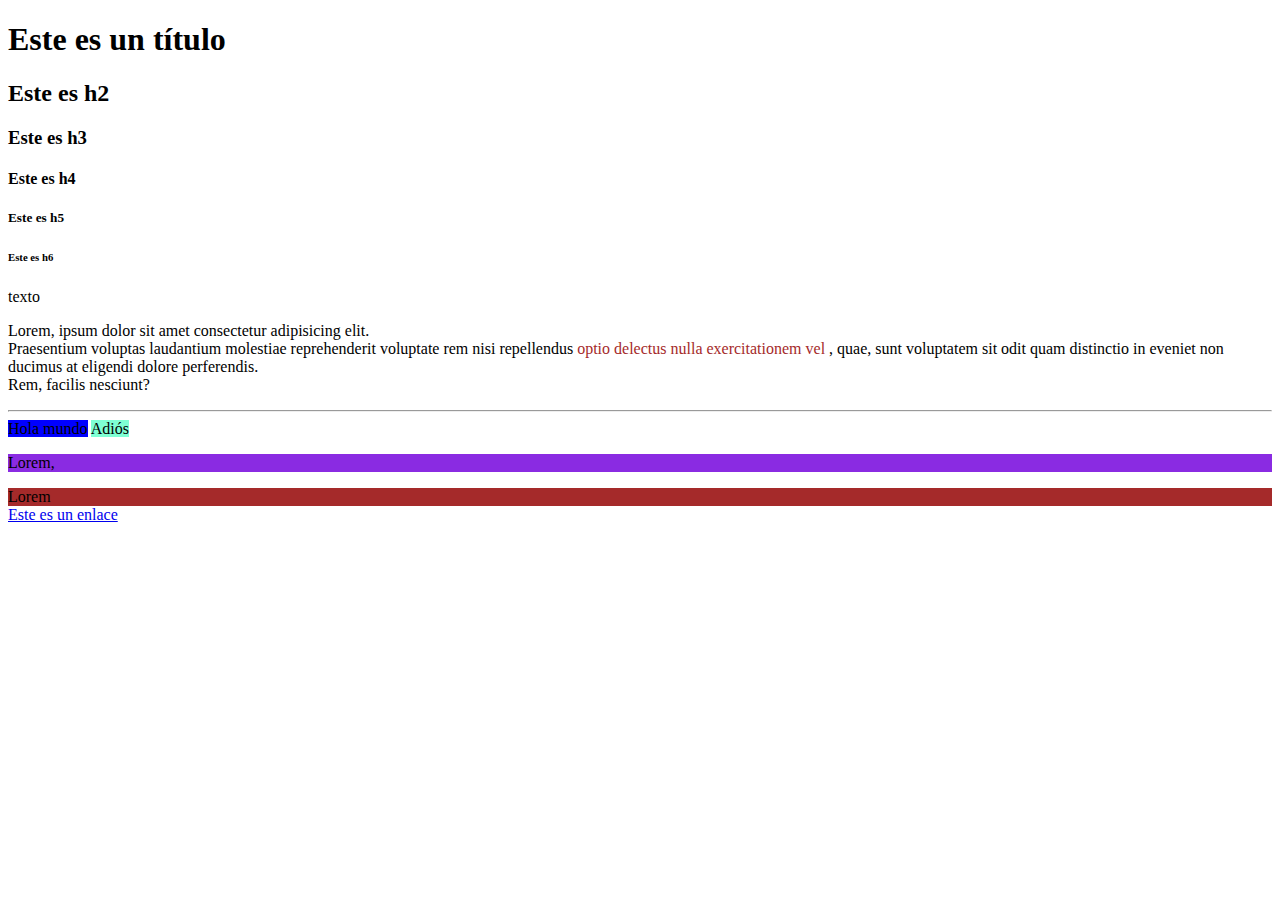
<file: index.html>
<!DOCTYPE html>
<html lang="es">
<head>
    <title>Mi página </title>
</head>
<body>
    <h1>Este es un título</h1>
    <h2>Este es h2</h2>
    <h3>Este es h3</h3>
    <h4>Este es h4</h4>
    <h5>Este es h5</h5>
    <h6>Este es h6</h6>

    <p>texto</p>
    <p>Lorem, ipsum dolor sit amet consectetur adipisicing elit. <br /> Praesentium voluptas laudantium molestiae reprehenderit voluptate rem nisi repellendus<span style= "color: brown"> optio delectus nulla exercitationem vel </span>
        , quae, sunt voluptatem sit odit quam distinctio in eveniet non ducimus at eligendi dolore perferendis. <br /> Rem, facilis nesciunt?
    </p>
    <hr />
<!-- una línea -->
<!-- un comentario
de muchas
líneas -->

<!-- Mi numero de tarjeta es
xxxx -->
        <span style="
        background-color: blue">Hola mundo</span>
        <span style="
        background-color: aquamarine">Adiós</span>
        <!-- En bloque -->
        <div style="background-color:blueviolet"><p>Lorem,</p>
        </div>
        <div style="background-color: brown;">Lorem</div>

        <a target="_blank" href="https://www.google.comI">Este es un enlace
        </a>
    </div>
</body> 
</html>
</file>
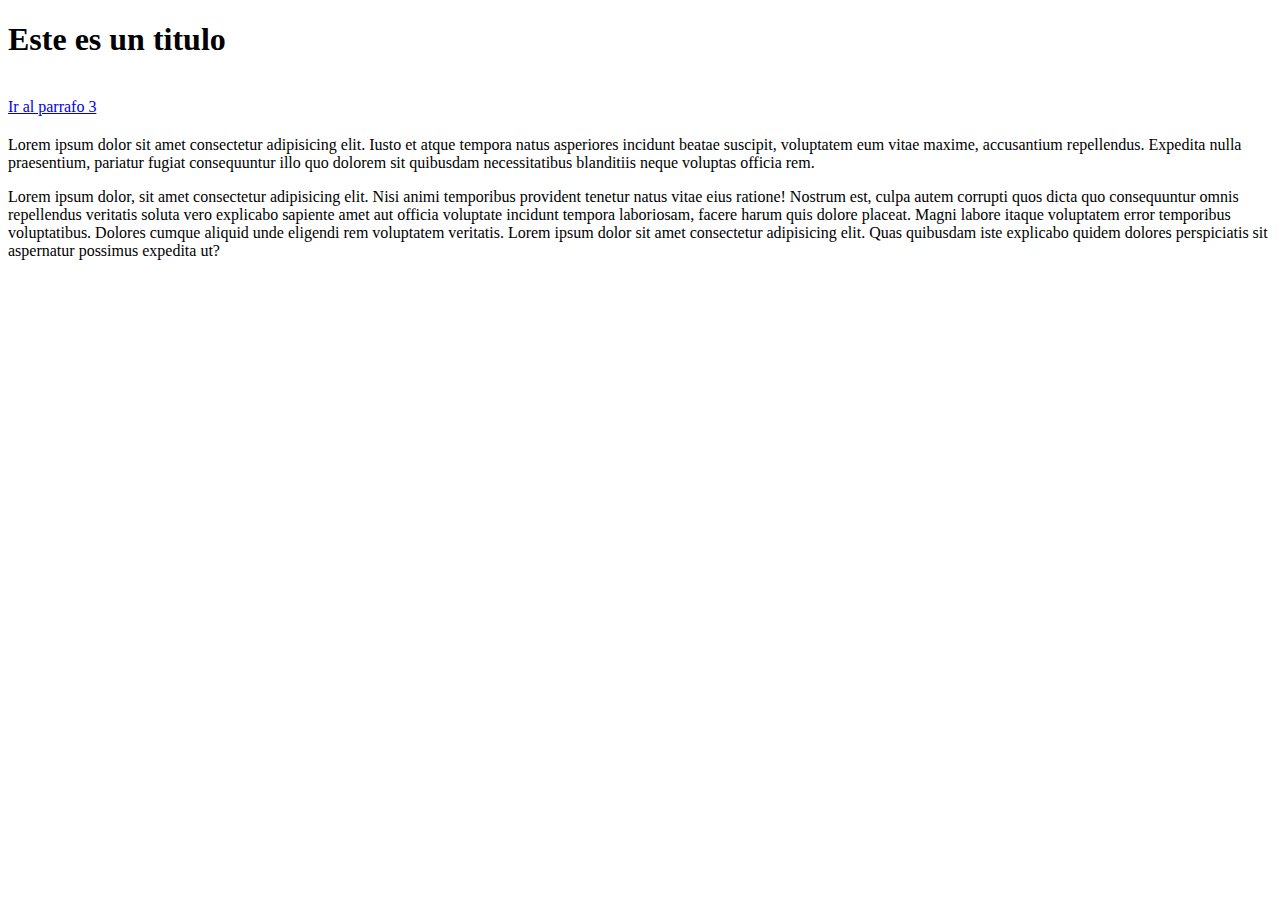
<file: repaso.html>
<!DOCTYPE html>
<html lang="es">
<head>
    <meta />
    <title> Repaso html</title>
</head>
<body>
    <h1>Este es un titulo</h1>
    <br />
    <a href="parrafo">Ir al parrafo 3</a>
    <br />

</body>



<h2></h2>
<p id="parrafo">
    Lorem ipsum dolor sit amet consectetur adipisicing elit. Iusto et atque tempora natus asperiores incidunt beatae suscipit, voluptatem eum vitae maxime, accusantium repellendus. Expedita nulla praesentium, pariatur fugiat consequuntur illo quo dolorem sit quibusdam necessitatibus blanditiis neque voluptas officia rem.
</p>
<p>
    Lorem ipsum dolor, sit amet consectetur adipisicing elit. Nisi animi temporibus provident tenetur natus vitae eius ratione! Nostrum est, culpa autem corrupti quos dicta quo consequuntur omnis repellendus veritatis soluta vero explicabo sapiente amet aut officia voluptate incidunt tempora laboriosam, facere harum quis dolore placeat. Magni labore itaque voluptatem error temporibus voluptatibus. Dolores cumque aliquid unde eligendi rem voluptatem veritatis. Lorem ipsum dolor sit amet consectetur adipisicing elit. Quas quibusdam iste explicabo quidem dolores perspiciatis sit aspernatur possimus expedita ut?
</p>
</body>
</html>
</file>
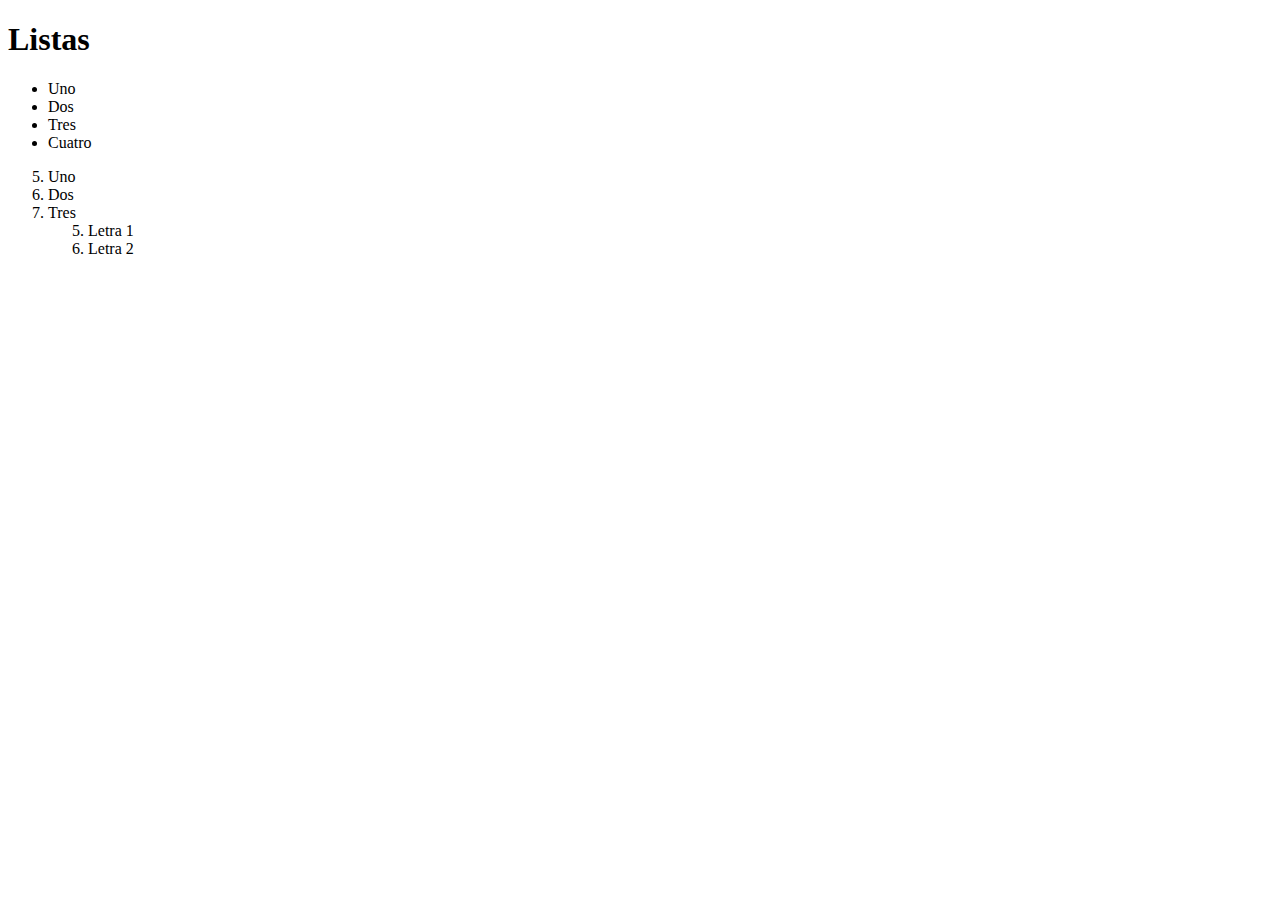
<file: listas/listas.html>
<!DOCTYPE html>
<html lang="es">
    <head>
        <meta charset="UTF-8" />
        <meta http-equiv="X-UA-Compatible" content="IE=edge"/>
        <meta name="viewport" content="width=device-width, initial-scale=1.0"/>
        <title>Document</title>
    </head>
    <body>
        <h1>Listas</h1>
    </head>
    <body>
        <!--Lista no ordenados-->
        <ul>
            <li>Uno</li>
            <li>Dos </li>
            <li>Tres</li>
            <li>Cuatro</li>
        </ul>
        <!--Listas Ordenas-->
        <ol start="5">
            <li>Uno</li>
            <li>Dos</li>
            <li>Tres</li>
            <ol start= "5" style="list-style-type: ; lower-alpha">
            <li>Letra 1</li>
            <li>Letra 2</li>
            </ol>
        </ol>
    </body>

</html>
</file>
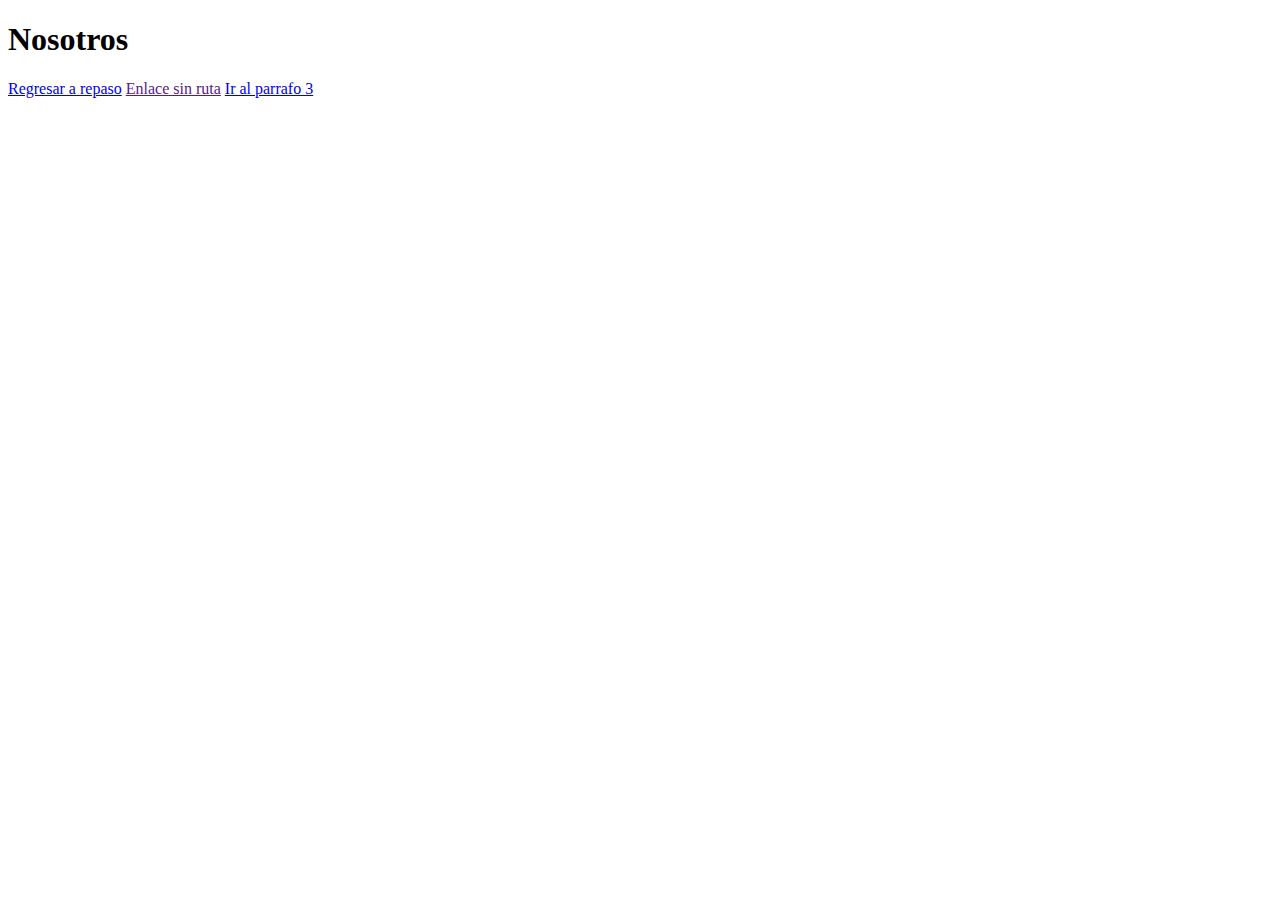
<file: nosotros/nosotros.html>
<!DOCTYPE html>
<html lang="es"
    <head>
        <meta charset="UTF-8" />
        <meta http-equiv="X-UA-Compatible" content="IE=edge"/>
        <meta name="viewport" content="width=device-width, initial-scale=1.0"/>
        <title>Document</title>
    </head>
    <body>
        <h1>Nosotros</h1>
        <a href="repaso.html">Regresar a repaso</a>
        <a href="">Enlace sin ruta</a>

        <a href="../repaso.html#parrafo">Ir al parrafo 3</a>
    </body>
    </html>
</file>
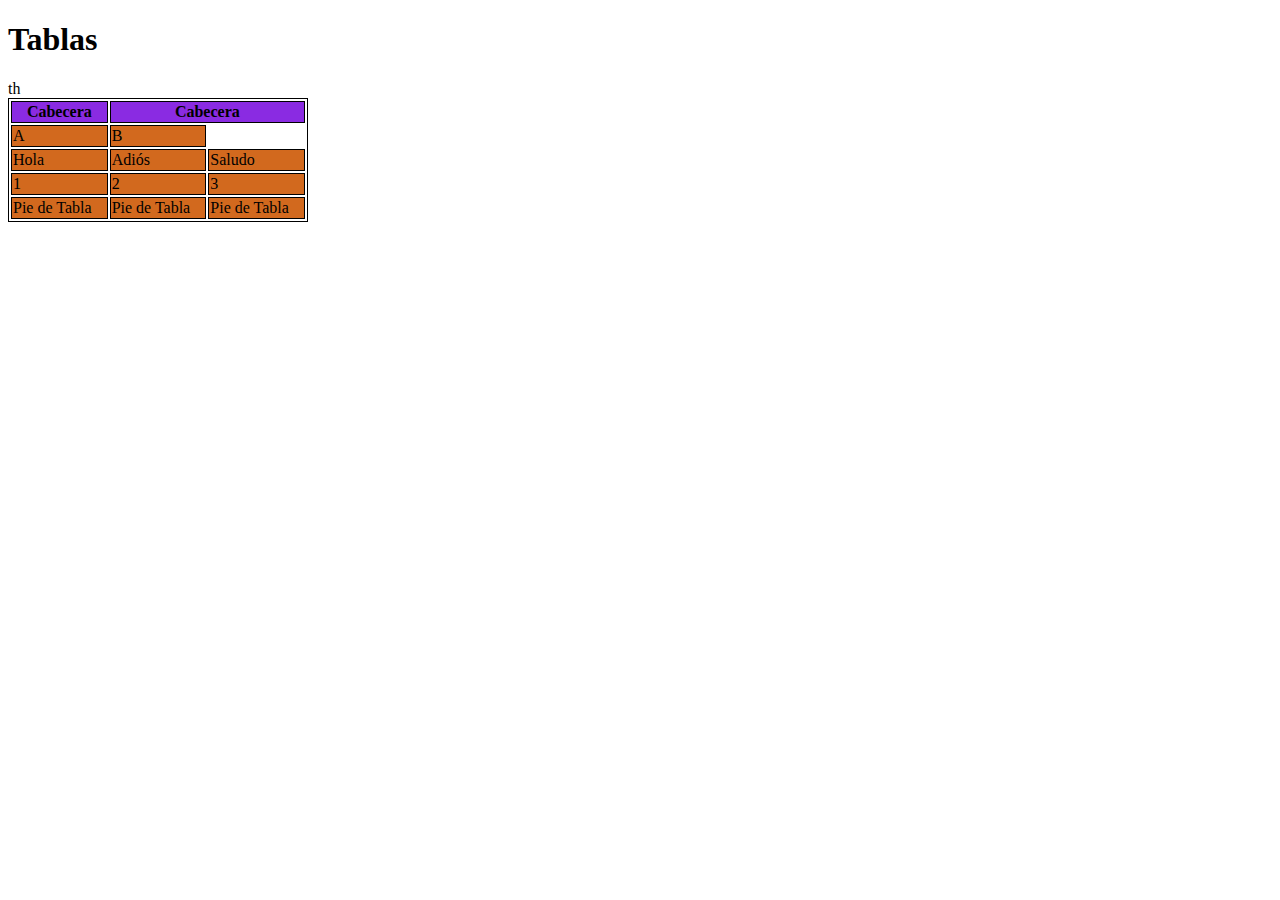
<file: Tablas-html/tablas.html>
<!DOCTYPE html>
<html lang="es">
    <head>
        <meta charset="UTF-8"/>
        <link rel="stylesheet" href="assets/css/tablas.css" type="text/css"/>
        <title>Tablas</title>
        <!--colspan y rowspan-->
    </head>
    <body>
        <h1>Tablas</h1>
        th
        <table> 
            <thead>
                <!-- tr crea una fila en la tabla-->
                <tr>
                    <!--th nos permite ver algo texto etc. Es cabecera de tabla -->
                    <th> Cabecera  </th>
                    <th colspan="2"> Cabecera </th>
                </tr>
                <!--tbody y tfoot-->
            </thead>
                <tbody>
                    <tr>
                        <td>A</td>
                        <td>B</td>
                    </tr>
                    <tr>
                        <td>Hola</td>
                        <td>Adiós</td>
                        <td>Saludo</td>
                    </tr>
                    <tr>
                        <td>1</td>
                        <td>2</td>
                        <td>3</td>
                    </tr>
                    </tbody>
                    <tfoot>
                        <tr>
                            <td>Pie de Tabla</td>
                            <td>Pie de Tabla</td>
                            <td>Pie de Tabla</td>
                        </tr>
                    </tfoot>
                </tbody>
        </table>
        <!--VER COMO AGREGAR ICONOS DE GOOGLE-->
            </script>
    </body>
</html>
</file>
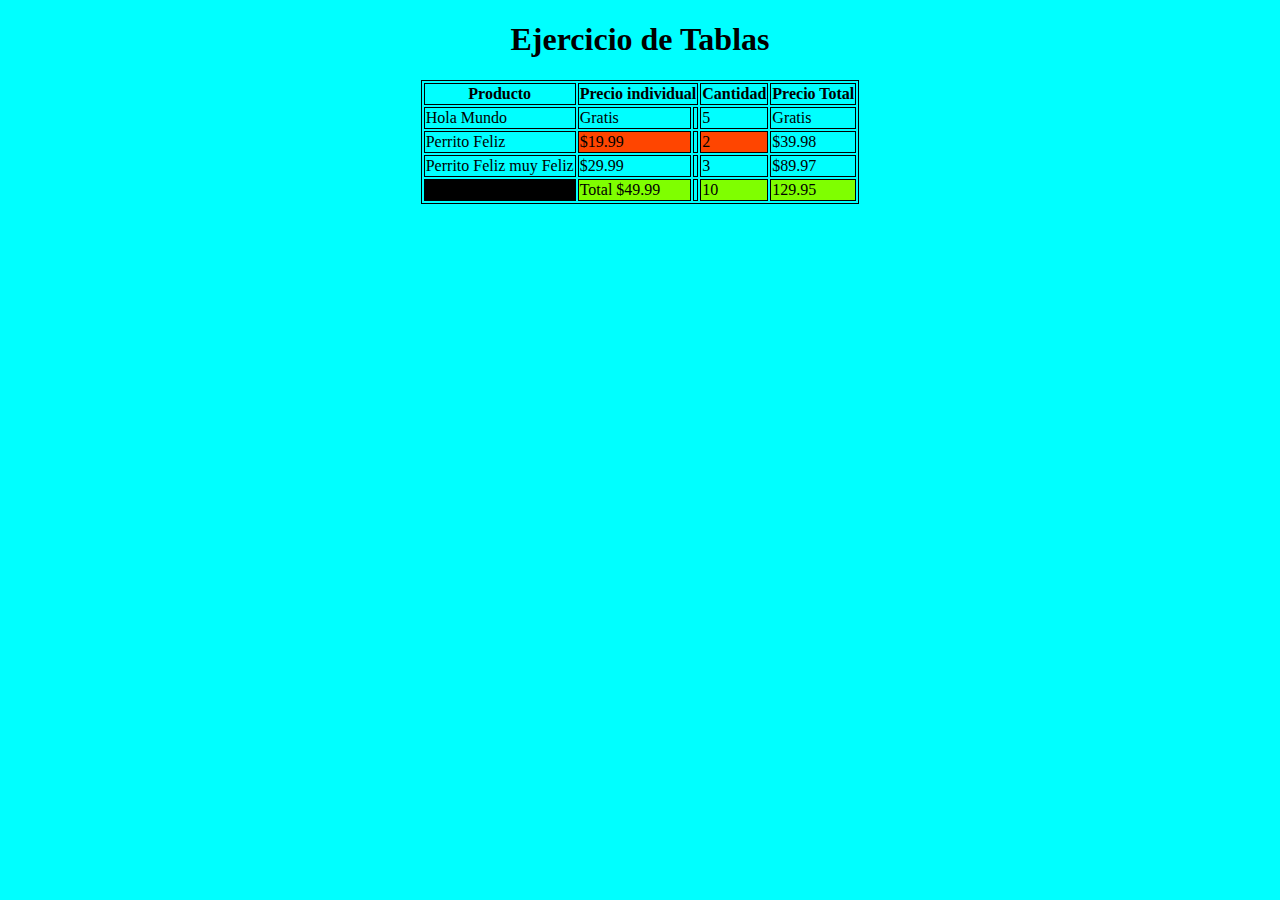
<file: Tablas-html/assets/css/ejercicio1-tablas.html>
<!DOCTYPE html>
<html lang="es">
    <head>
        <meta charset="UTF-8"/>
        <link rel="stylesheet" href="ejercicio1-tablas.css" type="text/css"/>
        <title>Tablas</title>
        <!--colspan y rowspan-->
    </head>
    <body>
        <h1>Ejercicio de Tablas</h1>

        <table> 
            <thead>
                <!-- tr crea una fila en la tabla-->
                <tr>
                    <!--th nos permite ver algo texto etc. Es cabecera de tabla -->
                    <th> Producto  </th>
                    <th colspan="2"> Precio individual </th>
                    
                    <th>Cantidad</th>
                    <th>Precio Total</th>
                </tr>
                <!--tbody y tfoot-->
            </thead>
                <tbody>
                    <tr>
                        <td>Hola Mundo</td>
                        <td class="fuente">Gratis</td>
                        <td></td>
                        <td>5</td>
                        <td>Gratis</td>
                    </tr>
                    <tr>
                        <td>Perrito Feliz</td>
                        <td class="naranja">$19.99</td>
                        <td>
                        </td>
                        <td class="naranja">2</td>
                        <td>$39.98</td>
                    </tr>
                    <tr>
                        <td>Perrito Feliz muy Feliz</td>
                        <td>$29.99</td>
                        <td></td>
                        <td>3</td>
                        <td>$89.97</td>
                    </tr>
                    </tbody>
                    <tfoot>
                        <tr>
                            <td class="negro"></td>
                            <td class="verde">Total $49.99</td>
                            <td></td>
                            <td class="verde">10</td>
                            <td class="verde">129.95</td>
                        </tr>
                    </tfoot>
                </tbody>
        </table>
    </body>
</html>
</file>
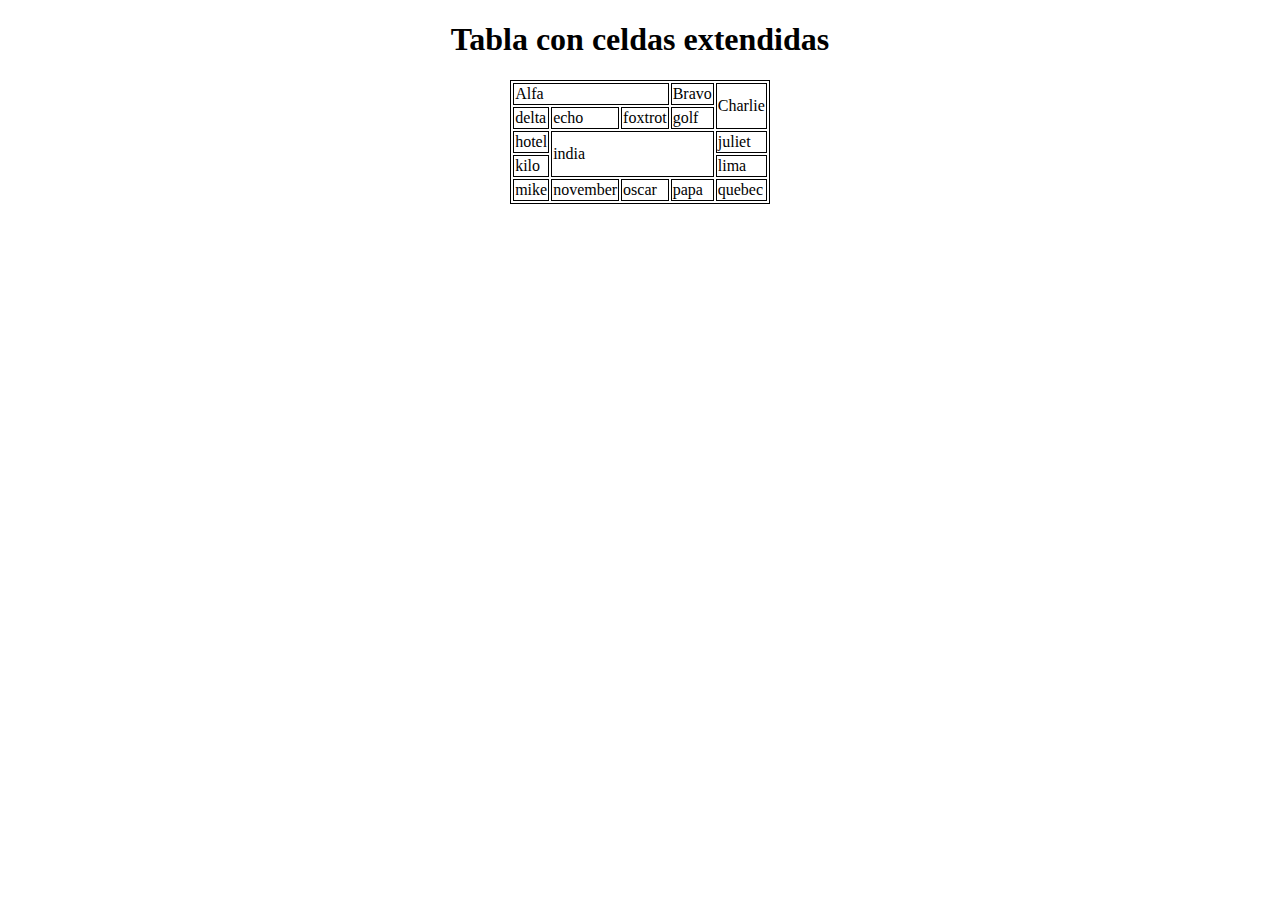
<file: Tablas-html/assets/css/ejercicio2-tablas.html>
<!DOCTYPE html>
<html lang="es">
    <head>
        <meta charset="UTF-8"/>
        <link rel="stylesheet" href="ejercicio2-tablas.css" type="text/css"/>
        <title>Tablas</title>
        <!--colspan y rowspan-->
    </head>
    <body>
        <h1>Tabla con celdas extendidas</h1>

        <table> 
            <thead>
                <tbody>
                <!-- tr crea una fila en la tabla-->
                <tr>
                    <!--th nos permite ver algo texto etc. Es cabecera de tabla -->
                    <td colspan="3"> Alfa  </td>
                    <td > Bravo </td>
                    <td rowspan="2">Charlie</td>
                </tr>
                <!--tbody y tfoot-->
            </thead>
                
                    <tr>
                        <td>delta</td>
                        <td >echo</td>
                        <td>foxtrot</td>
                        <td>golf</td>
                        
                    </tr>
                    <tr>
                        <td>hotel</td>
                        <td colspan="3" rowspan="2">india</td>
                
                        <td>juliet</td>
                    </tr>
                    <tr>
                        <td>kilo</td>
                        <td>lima</td>
                    </tr>
                    </tbody>
                    <tfoot>
                        <tr>
                            <td>     mike
                            </td>
                            <td > november</td>
                            <td>oscar</td>
                            <td >papa</td>
                            <td >quebec</td>
                        </tr>
                    </tfoot>
                </tbody>
        </table>
    </body>
</html>
</file>
<file: Tablas-html/assets/css/tablas.css>
table, tr, th, td {
    border: 1px solid black;
}
table {
    width: 300px;
}
th{
    background-color: blueviolet;
}
td {
    background-color: chocolate;
}
</file>
<file: Tablas-html/assets/css/ejercicio1-tablas.css>
body{
    background-color: cyan;
}
table, tr, th, td {
    border: 1px solid black;
    margin-left: auto;
    margin-right: auto;
}
h1{
    text-align: center;
}
.naranja {
    background-color: orangered;
}
.negro {
    background-color: black;
}
.verde {
    background-color: chartreuse;
}
</file>
<file: Tablas-html/assets/css/ejercicio2-tablas.css>
table, tr, th, td {
    border: 1px solid black;
    margin-left: auto;
    margin-right: auto;
}

h1{
    text-align: center;

}
</file>
